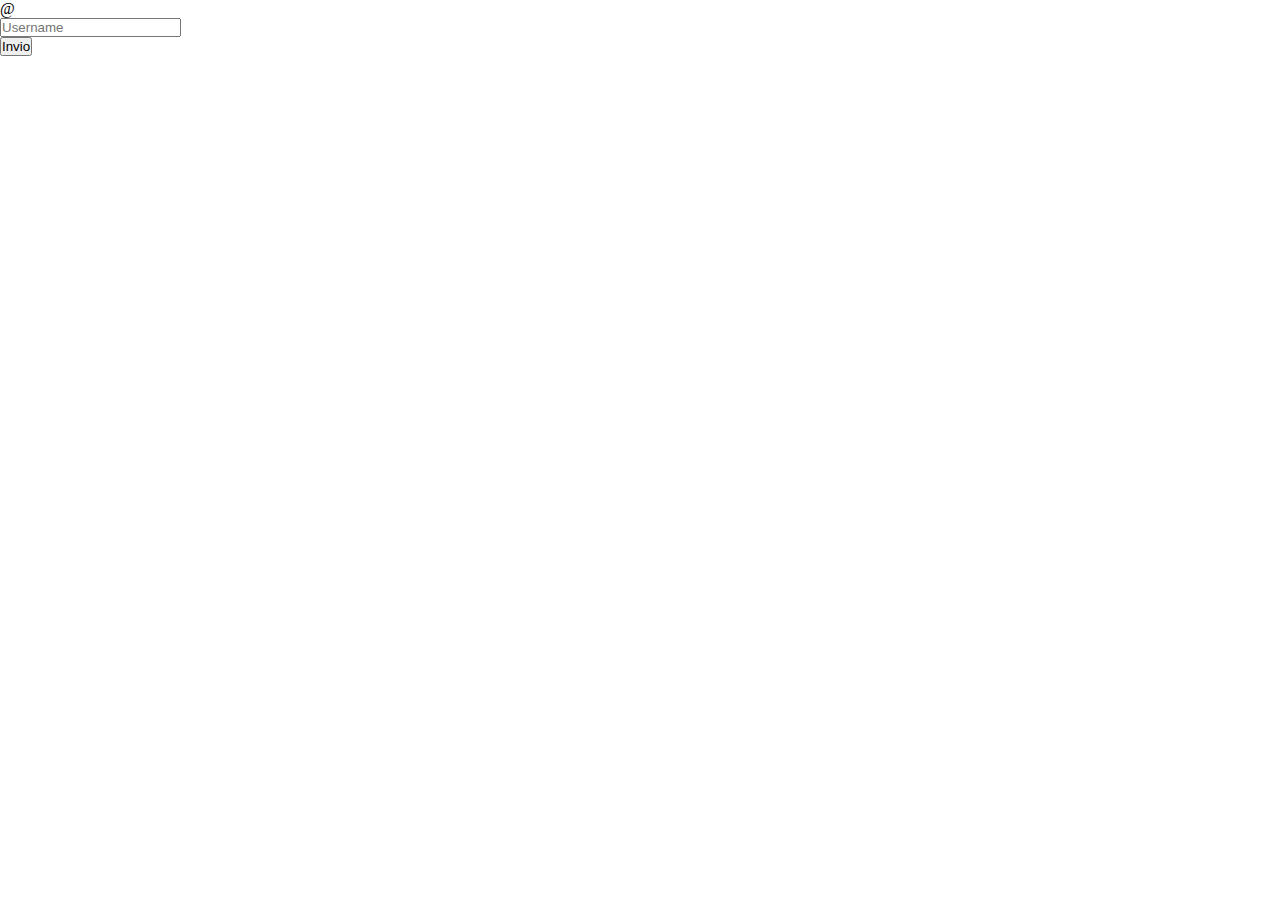
<file: Bonus/index.html>
<!DOCTYPE html>
<html lang="en">
<head>
    <meta charset="UTF-8">
    <meta http-equiv="X-UA-Compatible" content="IE=edge">
    <meta name="viewport" content="width=device-width, initial-scale=1.0">
    <link href="https://cdn.jsdelivr.net/npm/bootstrap@5.2.3/dist/css/bootstrap.min.css" rel="stylesheet" integrity="sha384-rbsA2VBKQhggwzxH7pPCaAqO46MgnOM80zW1RWuH61DGLwZJEdK2Kadq2F9CUG65" crossorigin="anonymous">
    <link rel="stylesheet" href="./css/style.css">
    <title>Document</title>
</head>
<body>
    <div class="input-group mb-3">
        <div class="input-group-prepend">
          <span class="input-group-text" id="basic-addon1">@</span>
        </div>
        <input id="mail" type="text" class="form-control" placeholder="Username" aria-label="Username" aria-describedby="basic-addon1">
    </div>
    <div>
        <button id="send" type="button" class="btn btn-secondary">Invio</button>
    </div>
    <div>
        <span id="login_result"></span>
    </div>
    <script type="text/javascript" src="./js/script.js"></script>
</body>
</html>
</file>
<file: Bonus/css/style.css>
*{
    padding: 0;
    margin: 0;
    box-sizing: border-box;
}

#login_result {
    padding: 20px 5px;
    font-size: 30px;
}
</file>
